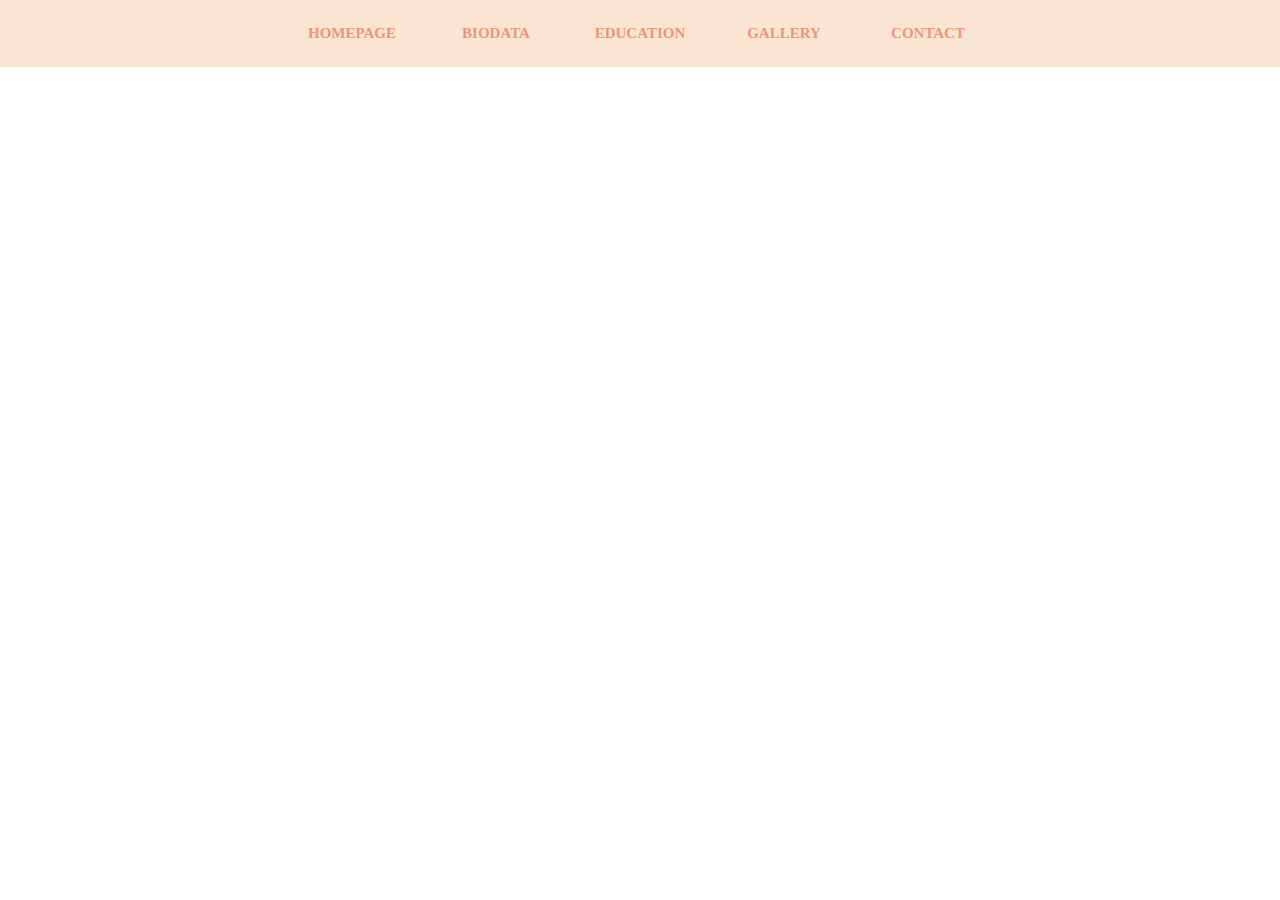
<file: index.html>
<!DOCTYPE html>
<html>
<head>
	<title>ind ass</title>
    <link rel="stylesheet" href="css/style.css">
</head>

<body> 
<div class ="navbar">
<ul>

<li><a href="index.html">Homepage</a></li>
<li><a href="biodata.html">Biodata</a></li>
<li><a href="education.html">Education</a></li>
<li><a href="gallery.html">Gallery</a></li>
<li><a href="contact.html">Contact</a></li>
</ul>
 </body>
 <div style="position: relative; left: 50px; top: 50px; font-family: serif; color: #FFFFFF; font-size: 40px">	
			<h1 class="headings">Welcome<br>to My Personal<br>Website</h1>
			<br>
			<br>
		</div>   
 </html>
</file>
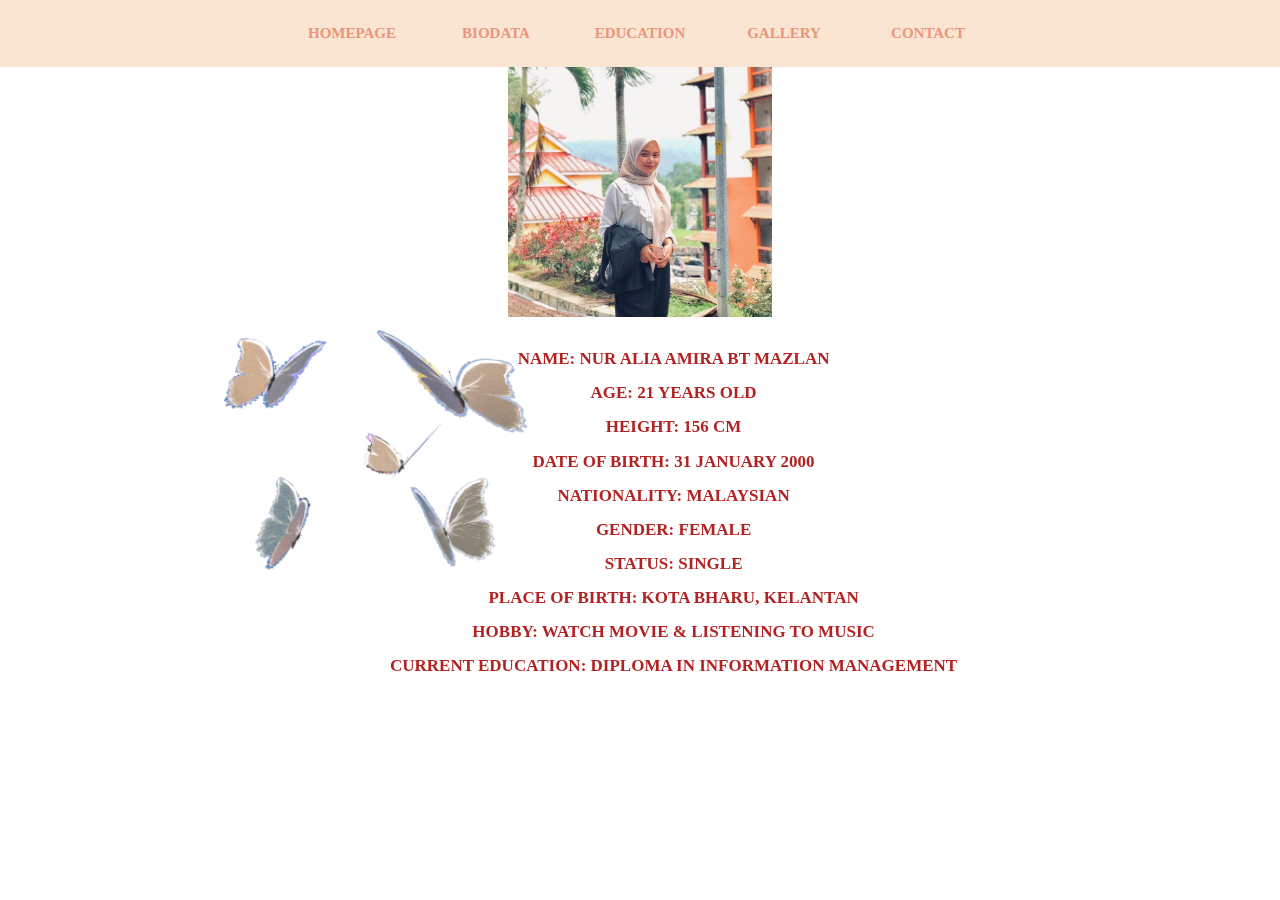
<file: biodata.html>
<!DOCTYPE html>
<html>
<head>
	<title>ind ass</title>
    <link rel="stylesheet" href="css/style.css">
</head>

<body> 
<div class ="navbar">
<ul>

<li><a href="index.html">Homepage</a></li>
<li><a href="biodata.html">Biodata</a></li>
<li><a href="education.html">Education</a></li>
<li><a href="gallery.html">Gallery</a></li>
<li><a href="contact.html">Contact</a></li>
</ul>
</div>
<img src="images/alia2.gif" style="position: fixed; left: 100px; height: 60%; top: 200px;">
 <center><img src="images/alia.jpeg" height="250">
 </center>
 <h2 style="left: 390px; position: absolute;">
 	<center>
<h2> NAME: NUR ALIA AMIRA BT MAZLAN</h2>
<h2> AGE: 21 YEARS OLD</h2>
<h2> HEIGHT: 156 CM</h2>
<h2> DATE OF BIRTH: 31 JANUARY 2000</h2>
<h2> NATIONALITY: MALAYSIAN</h2>
<h2> GENDER: FEMALE</h2>
<h2> STATUS: SINGLE</h2>
<h2> PLACE OF BIRTH: KOTA BHARU, KELANTAN </h2>
<h2> HOBBY: WATCH MOVIE & LISTENING TO MUSIC </h2>
<h2> CURRENT EDUCATION: DIPLOMA IN INFORMATION MANAGEMENT </h2>
</center>
 </h2>
 <style>
table, th, td {
  border: 1px solid sandybrown;
  border-collapse: separate;
}
th, td {
  padding: 10px;
  text-align: center;
}
</style>
</head>
 <html>
<body>
<center>
<style="width:70% ; right: 200px; height: 40%; top: 150px; font-family: cursive; color: brown; ">
 </body>

 </html>
</file>
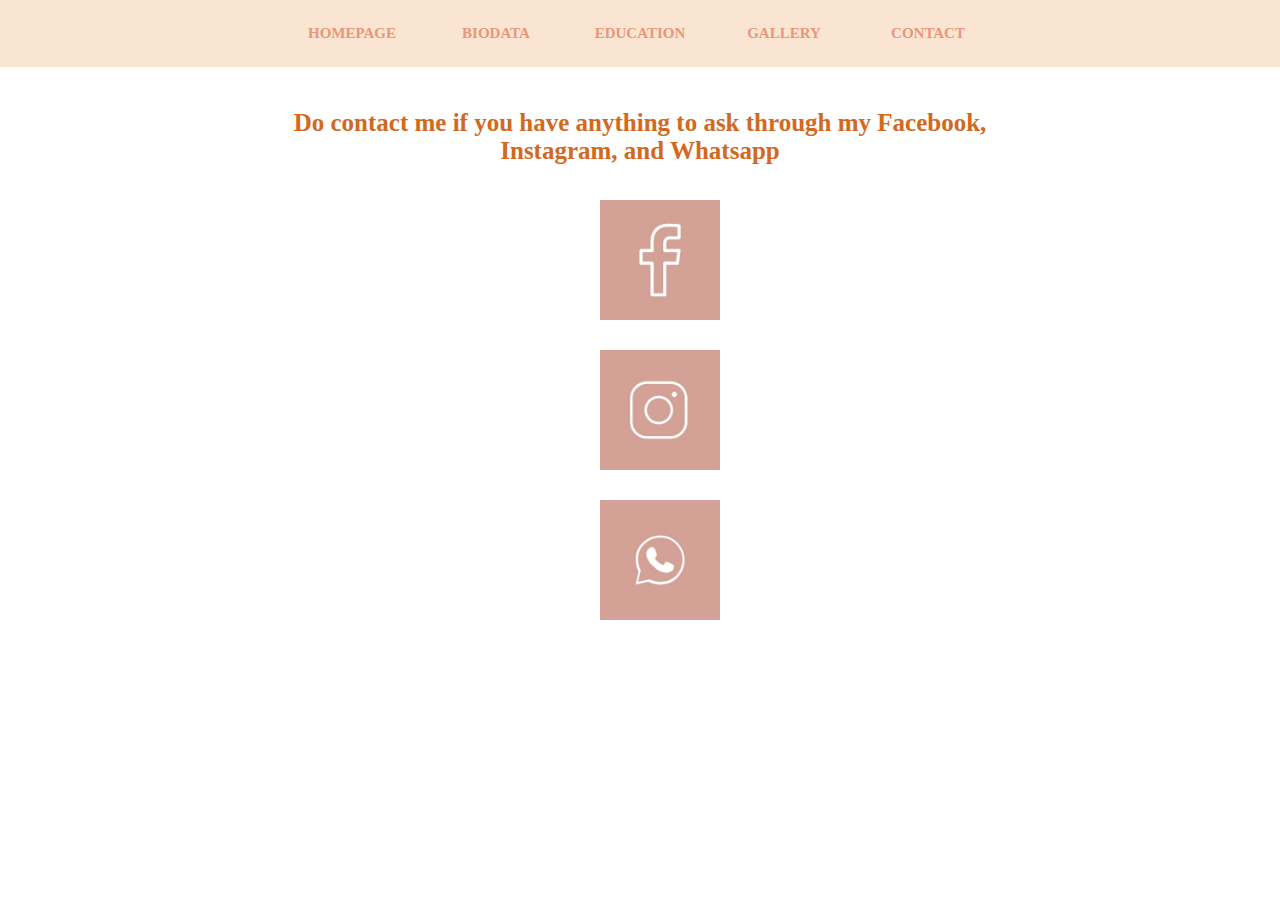
<file: contact.html>
<!DOCTYPE html>
<html>
<head>
	<title>ind ass</title>
    <link rel="stylesheet" href="css/style.css">
</head>

<body> 
<div class ="navbar">
<ul>

<li><a href="index.html">Homepage</a></li>
<li><a href="biodata.html">Biodata</a></li>
<li><a href="education.html">Education</a></li>
<li><a href="gallery.html">Gallery</a></li>
<li><a href="contact.html">Contact</a></li>
</ul>
 </body>

<center><h5>Do contact me if you have anything to ask through my Facebook,<br> Instagram, and Whatsapp</h5>
		</div>  
 </html> 


 
<!--using image as hyperlinks-->
<p>
<a href="https://www.facebook.com" target="_blank"><img src="images/fb1.jpg" width="120px" style="position: absolute; left: 600px; top: 200px; "></a>

<a href="https://www.instagram.com/nraliamira" target="_blank"><img src="images/ig1.jpg" width="120px"style="position: absolute; left: 600px; top: 350px; "></a>

<a href="http://www.wasap.my/601114961727/nakordersusunilofa"><img src="images/ws1.jpg" width="120px"style="position: absolute; left: 600px; top: 500px; "></a>




</body>
</html>
</file>
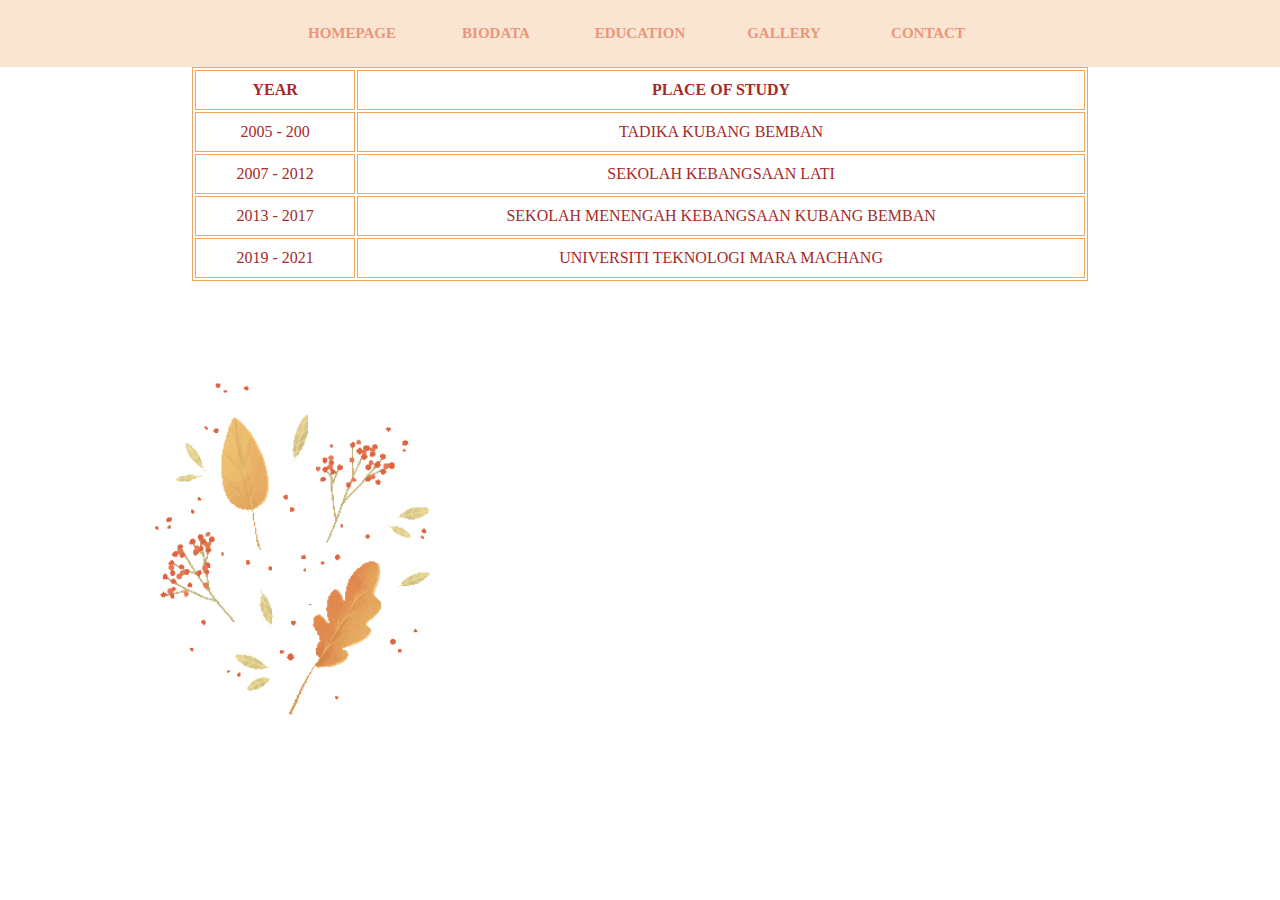
<file: education.html>
<!DOCTYPE html>
<html>
<head>
	<title>ind ass</title>
    <link rel="stylesheet" href="css/style.css">
</head>

<body> 
<div class ="navbar">
<ul>

<li><a href="index.html">Homepage</a></li>
<li><a href="biodata.html">Biodata</a></li>
<li><a href="education.html">Education</a></li>
<li><a href="gallery.html">Gallery</a></li>
<li><a href="contact.html">Contact</a></li>
</ul>
 </body>


		</div>  
 </html> 
 <!DOCTYPE html>
<html>
<head>
<style>
table, th, td {
  border: 1px solid sandybrown;
  border-collapse: separate;
}
th, td {
  padding: 10px;
  text-align: center;
}
</style>
</head>
 <html>
<body>
<center>
<table style="width:70% ; right: 200px; height: 40%; top: 150px; font-family: cursive; color: brown; ">

  <tr>
    <th> YEAR </th>
    <th> PLACE OF STUDY</th>
  </tr>

  <tr>
    <td> 2005 - 200</td>
    <td> TADIKA KUBANG BEMBAN</td>
  </tr>

  <tr>
    <td> 2007 - 2012</td>
    <td> SEKOLAH KEBANGSAAN LATI</td>
  </tr>

  <tr>
    <td> 2013 - 2017</td>
    <td> SEKOLAH MENENGAH KEBANGSAAN KUBANG BEMBAN</td>
  </tr>

  <tr>
    <td> 2019 - 2021</td>
    <td> UNIVERSITI TEKNOLOGI MARA MACHANG </td>
  </tr>

</table>
</center>
</body>
</html>
<img src="images/alia3.gif" style="position: fixed; left: 20px; height: 60%; bottom: 80px; ">
</file>
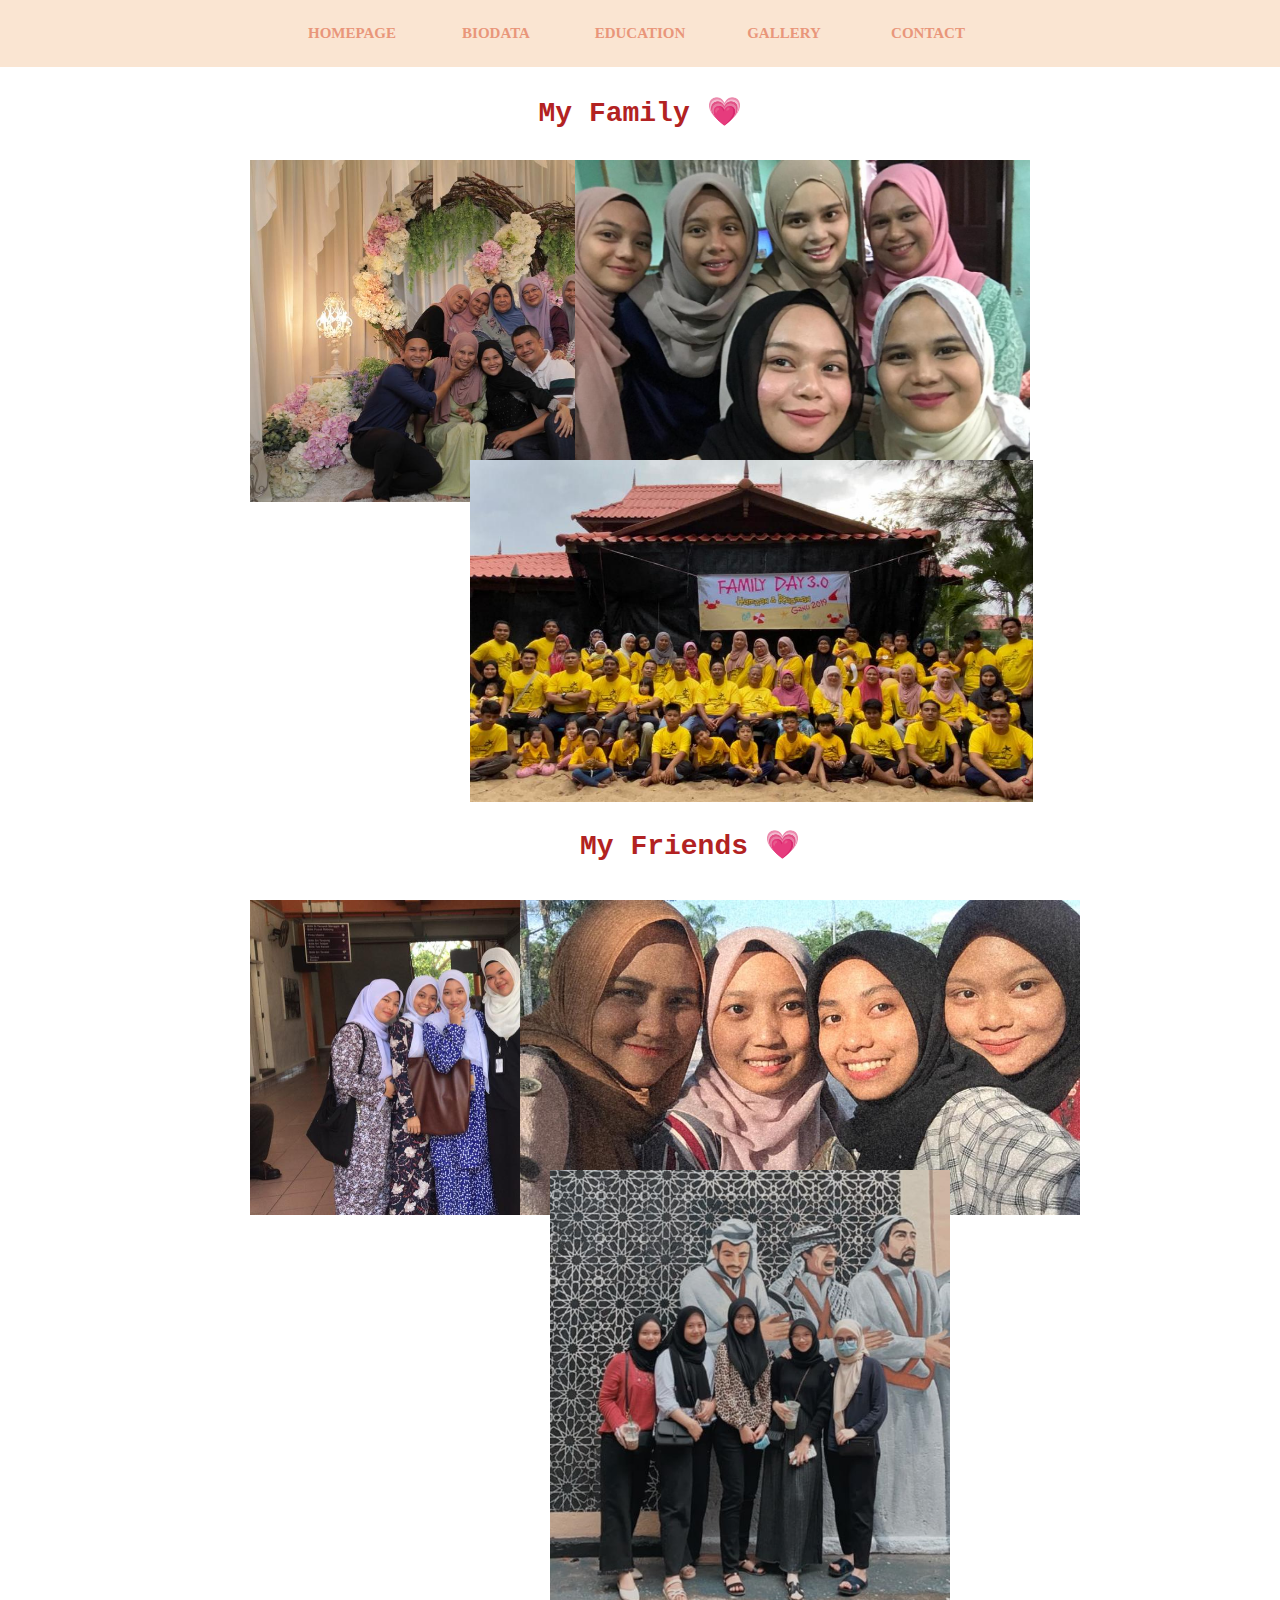
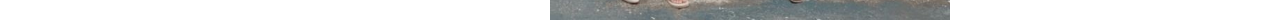
<file: gallery.html>
<!DOCTYPE html>
<html>
<head>
  <title>ind ass</title>
    <link rel="stylesheet" href="css/style.css">
</head>

<body> 
<div class ="navbar">
<ul>

<li><a href="index.html">Homepage</a></li>
<li><a href="biodata.html">Biodata</a></li>
<li><a href="education.html">Education</a></li>
<li><a href="gallery.html">Gallery</a></li>
<li><a href="contact.html">Contact</a></li>
</ul>
 </body>
<center><h3 class="headings">My Family &#128151</h3></center>

 <img src="images/pic2.jpeg" style="position: absolute; top: 160px; left: 250px; height: 38%;"> 
 <img src="images/pic3.jpeg" style="position: absolute; top: 160px; right: 250px; height: 38%;">
 <img src="images/pic5.jpeg" p3 style ="left: 470px; position: absolute; top: 460px;height: 38%;">

<h3 style="position: absolute; left: 580px; top: 800px;">My Friends &#128151</h3>
<img src="images/kawan1.jpeg" style="position: absolute; top: 900px; left: 250px; height: 35%;"> 
 <img src="images/kawan4.jpeg" style="position: absolute; top: 900px; right: 200px; height: 35%;">
 <img src="images/kawan3 (2).jpeg" p3 style ="left: 550px; position: absolute; top: 1170px;height: 50%;">
 </html>
</file>
<file: css/style.css>
body{
	color: black;
	margin: 0;
	padding: 0;
	background: url(https://i.pinimg.com/originals/fd/7a/96/fd7a9676d976dc8845118d875bbddd63.jpg);
	background-repeat: repeat;
 	background-size: cover;
 	background-position: center;

 	height: calc(100vh - 80px);
	
    font-family: serif;
}
.navbar ul{
    list-style: none;
    background: #FAE5D2;
    padding: 0;
    margin: 0;
    text-align: center;
}

.navbar li{
	display:  inline-block;
}
.navbar a{
	 text-decoration: none;
	 color: #E9967A;
	 width:100px;
	 display:block;
	 padding: 25px 20px;
	 font-size: 15px;
	 text-transform: uppercase;
	 font-weight: bold;
	 text-align: center;
 }
 h2
{
	font-family: PT Sans;
	color: #B22222;
	font-size: 17px;

}

h3 {
	font-family: monospace;
	color: #B22222;
	font-size: 28px;
}

h5 {
	font-family: Oleo Script;
	color: #D2691E;
	font-size: 25px;
}
</file>
